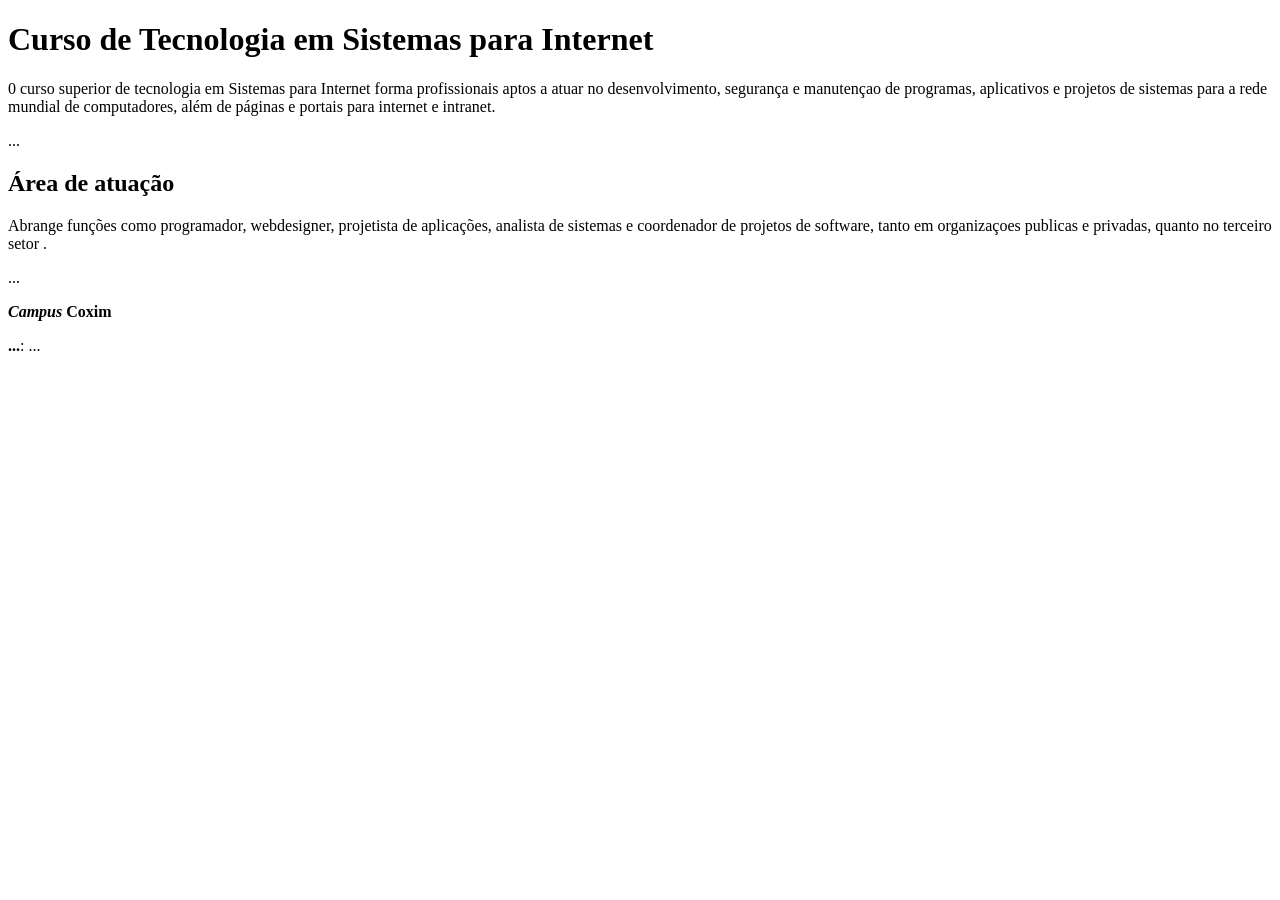
<file: ex02/index.html>
<!DOCTYPE html>
<html lang="en">
<head>
    <meta charset="UTF-8">
    <meta name="viewport" content="width=device-width, initial-scale=1.0">
    <title>Document</title>
</head>
<body>
    <h1>Curso de Tecnologia em Sistemas para Internet</h1>
    <p>0 curso superior de tecnologia em Sistemas para Internet forma profissionais aptos a atuar no desenvolvimento, segurança e manutençao de programas, aplicativos e projetos de sistemas para a rede mundial de computadores, além de páginas e portais para internet e intranet. </p>
    <p> ...</p>

    <h2>Área de atuação</h2>
    <p>Abrange funções como programador, webdesigner, projetista de aplicações, analista de sistemas e coordenador de projetos de software, tanto em organizaçoes publicas e privadas, quanto no terceiro setor .</p>

<p> ...</p>
<p><strong><em>Campus</em> Coxim</strong></p>
<p><strong> ...</strong>: ...</p>

</body>
</html>
</file>
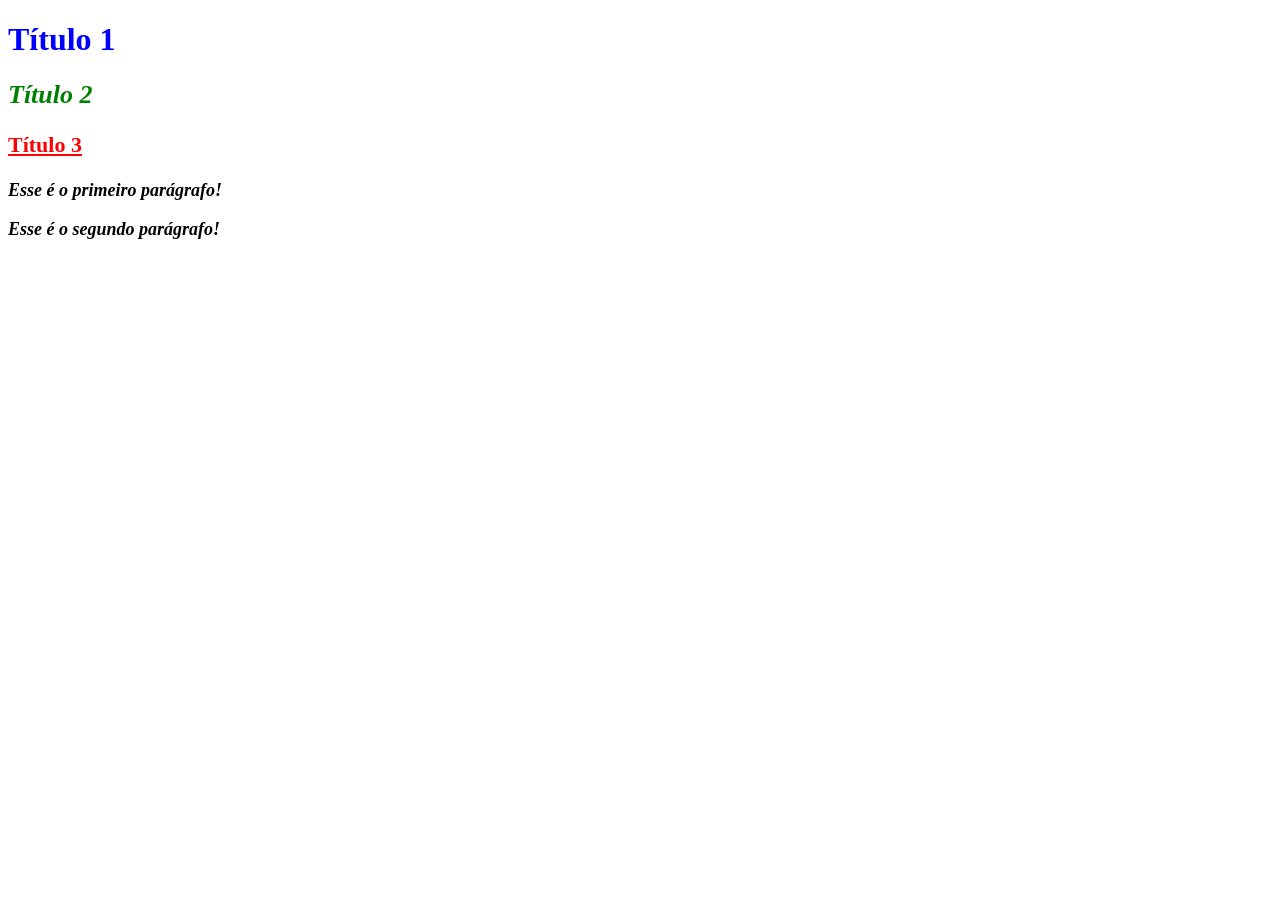
<file: ex03/index.html>
<!DOCTYPE html>
<html lang="en">
<head>
    <meta charset="UTF-8">
    <meta name="viewport" content="width=device-width, initial-scale=1.0">
    <title>Document</title>
    <link rel="stylesheet" href="./styles.css">
</head>
<body>
    <h1>Título 1</h1>
		<h2>Título 2</h2>
		<h3>Título 3</h3>
		<p>Esse é o primeiro parágrafo!</p>
		<p>Esse é o segundo parágrafo!</p>
</body>
</html>
</file>
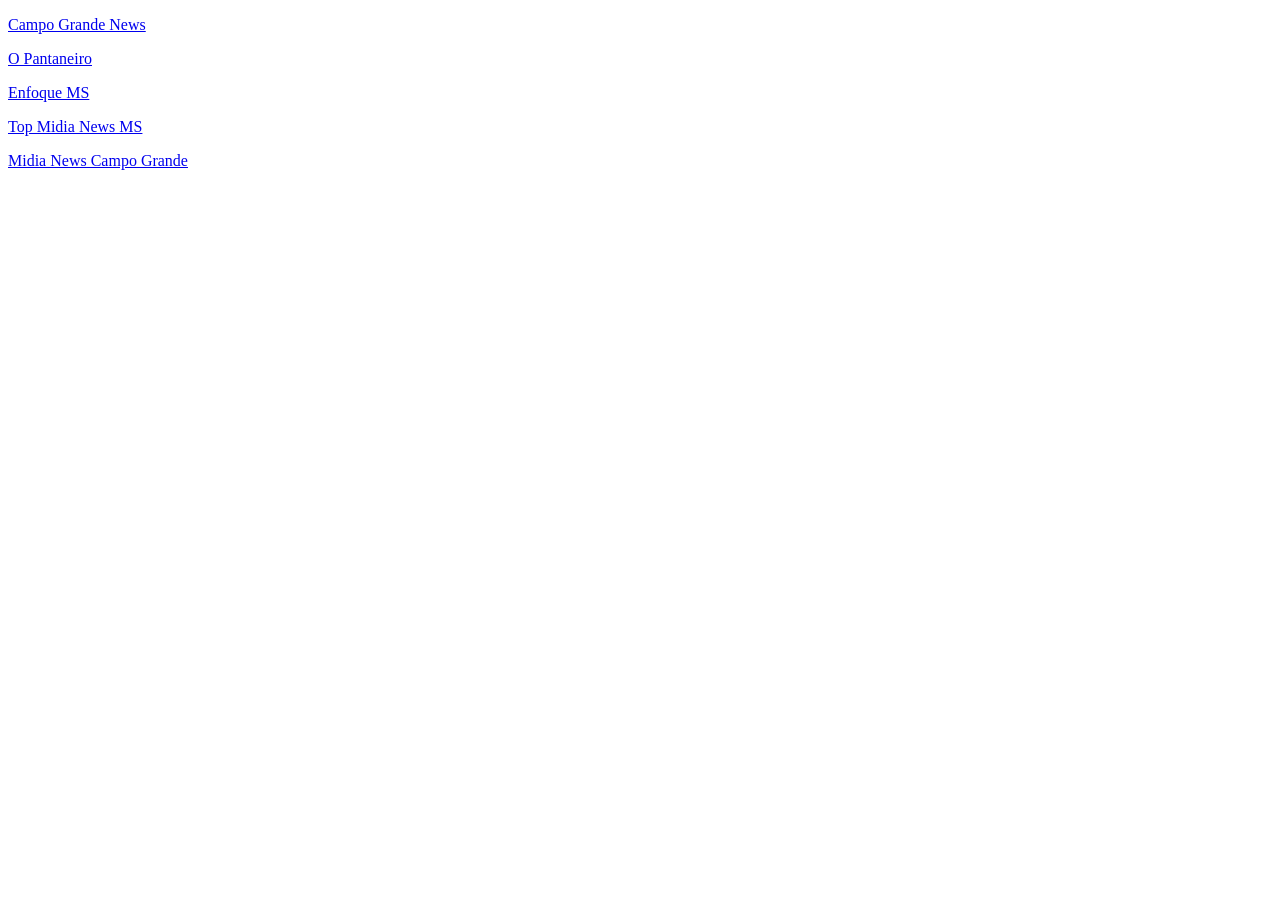
<file: ex04/index.html>
<!DOCTYPE html>
<html lang="en">
<head>
    <meta charset="UTF-8">
    <meta name="viewport" content="width=device-width, initial-scale=1.0">
    <title>Document</title>
</head>
<body>
    <p>
        <a href="https://www.campograndenews.com.br/" target="_blank"> Campo Grande News </a>
    </p>
    <p>
        <a href="http://antigo.opantaneiro.com.br/" target="_blank"> O Pantaneiro </a>
    </p>
    <p>
        <a href="https://www.enfoquems.com.br/" target="_blank"> Enfoque MS </a>
    </p>
    <p>
        <a href="https://www.topmidianews.com.br/ultimas-noticias/" target="_blank"> Top Midia News MS </a>
    </p>
    <p>
        <a href="https://midianewscampogrande.com.br/index.php/campo-grande/" target="_blank"> Midia News Campo Grande </a>
    </p>
</body>
</html>
</file>
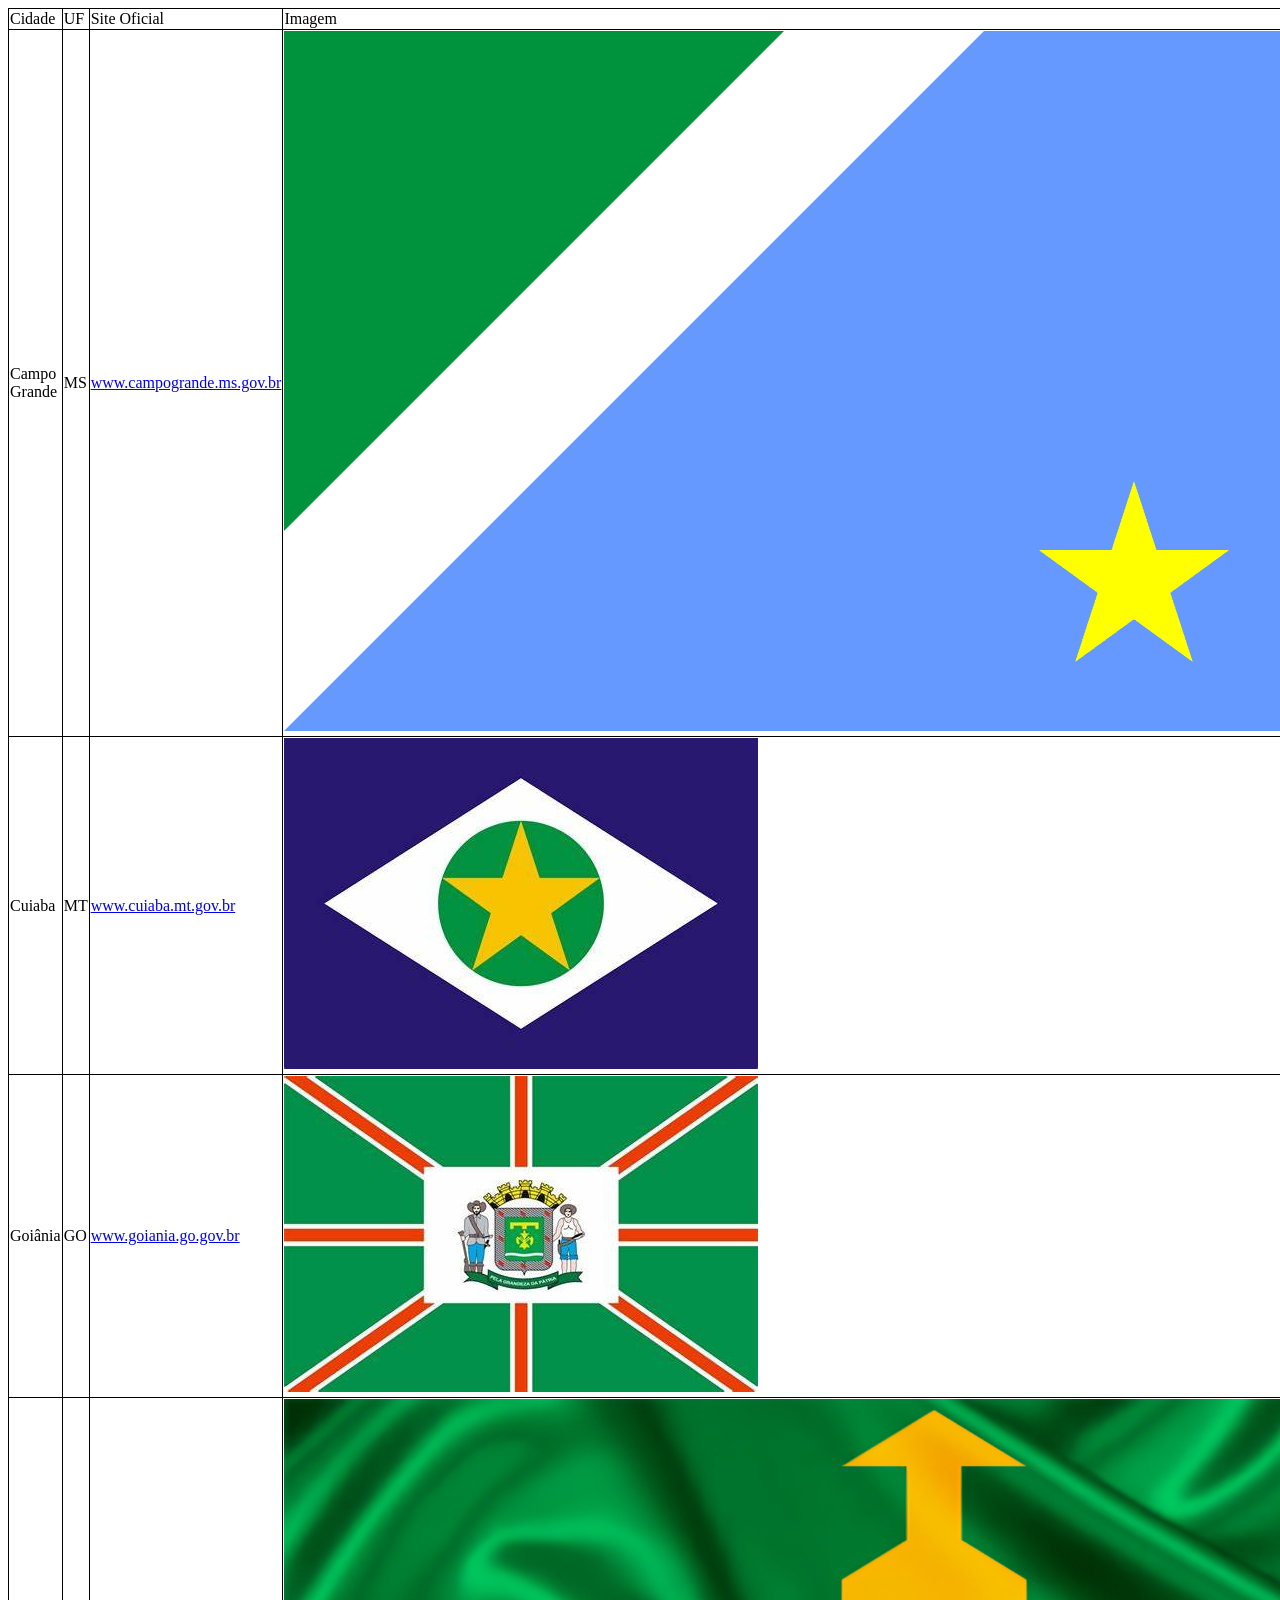
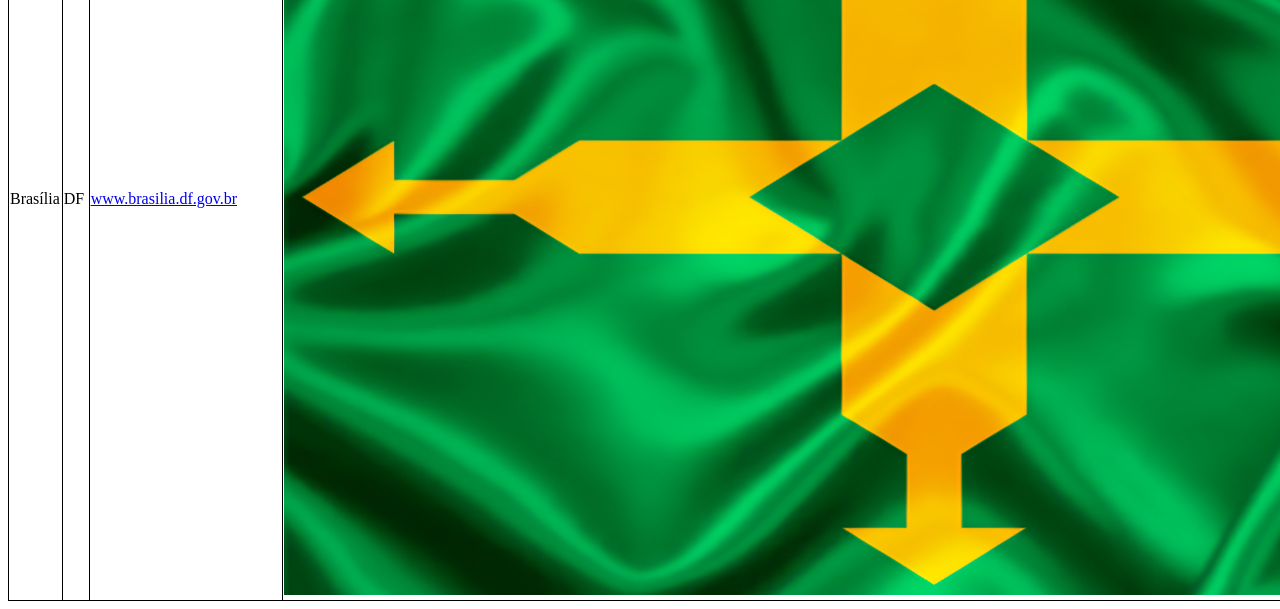
<file: ex05/index.html>
<!DOCTYPE html>
<html lang="en">
<head>
    <meta charset="UTF-8">
    <meta name="viewport" content="width=device-width, initial-scale=1.0">
    <title>Document</title>
    <link rel="stylesheet" href="./styles.css">
</head>
<body>
    <table>
        <thead>
            <tr>
                <td>Cidade</td>
                <td>UF</td>
                <td>Site Oficial</td>
                <td>Imagem</td>
            </tr>
        </thead>
        <tbody>
            <tr>
                <td>Campo Grande</td>
                <td>MS</td>
                <td>
                    <a href="https://www.campogrande.ms.gov.br/">
                    www.campogrande.ms.gov.br
                    </a>
                </td>
                <td><img src="./MS.png" alt="MS">
                </td>
            </tr>
            <tr>
                <td>Cuiaba</td>
                <td>MT</td>
                <td>
                    <a href="https://www.cuiaba.mt.gov.br/">
                    www.cuiaba.mt.gov.br
                    </a>
                    <td><img src="./MT.jpg" alt="MT"></td>
                </td>
            </tr>
            <tr>
                <td>Goiânia</td>
                <td>GO</td>
                <td>
                    <a href="https://www.goiania.go.gov.br/">
                    www.goiania.go.gov.br
                    </a>
                </td>
                <td><img src="./GO.jpg" alt="GO"></td>
            </tr>
            <tr>
                <td>Brasília</td>
                <td>DF</td>
                <td>
                    <a href="https://www.brasilia.df.gov.br/">
                    www.brasilia.df.gov.br
                    </a>
                </td>
                <td><img src="./DF.png" alt="DF"></td>
            </tr>

        </tbody>
    </table>
</body>
</html>
</file>
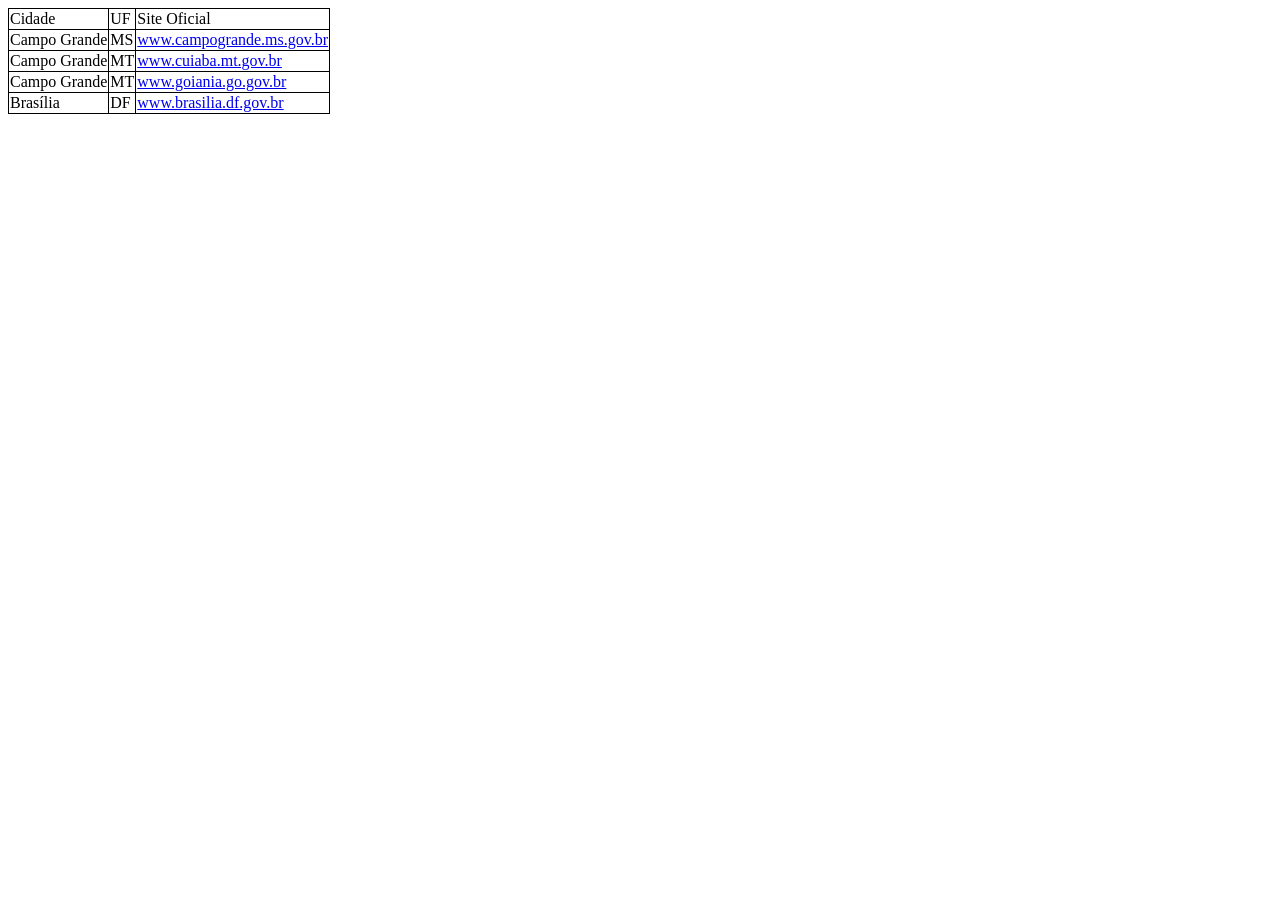
<file: ex06/index.html>
<!DOCTYPE html>
<html lang="en">
<head>
    <meta charset="UTF-8">
    <meta name="viewport" content="width=device-width, initial-scale=1.0">
    <title>Document</title>
    <link rel="stylesheet" href="./styles.css">
</head>
<body>
    <table>
        <thead>
            <tr>
                <td>Cidade</td>
                <td>UF</td>
                <td>Site Oficial</td>
            </tr>
        </thead>
        <tbody>
            <tr>
                <td>Campo Grande</td>
                <td>MS</td>
                <td>
                    <a href="https://www.campogrande.ms.gov.br/">
                        www.campogrande.ms.gov.br
                    </a>
                </td>
            </tr>
            <tr>
                <td>Campo Grande</td>
                <td>MT</td>
                <td>
                    <a href="https://www.cuiaba.mt.gov.br/">
                        www.cuiaba.mt.gov.br
                    </a>
                </td>
            </tr>
            <tr>
                <td>Campo Grande</td>
                <td>MT</td>
                <td>
                    <a href="https://www.goiania.go.gov.br/">
                        www.goiania.go.gov.br
                    </a>
                </td>
            </tr>
            <tr>
                <td>Brasília</td>
                <td>DF</td>
                <td>
                    <a href="https://www.brasilia.df.gov.br/">
                        www.brasilia.df.gov.br
                    </a>
                </td>
            </tr>

        </tbody>
    </table>
</body>
</html>
</file>
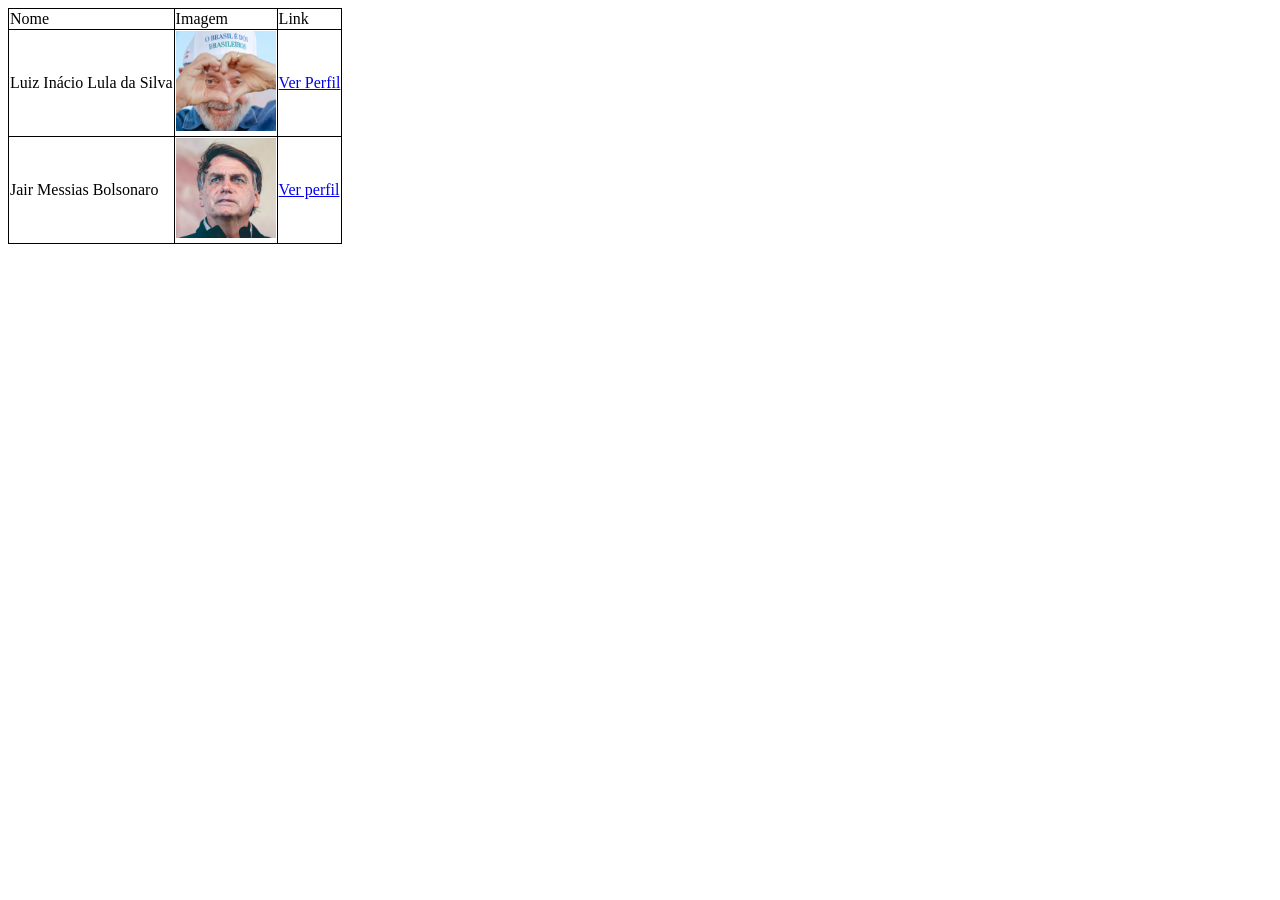
<file: ex07/index.html>
<!DOCTYPE html>
<html lang="en">
<head>
    <meta charset="UTF-8">
    <meta name="viewport" content="width=device-width, initial-scale=1.0">
    <title>Document</title>
    <link rel="stylesheet" href="./styles.css">
</head>
<body>
    <table>
        <thead>
            <tr>
                <td>Nome</td>
                <td>Imagem</td>
                <td>Link</td>
            </tr>
        </thead>
        <tbody>
            <tr>
                <td>Luiz Inácio Lula da Silva</td>
                <td><img src="./Lula.jpg" alt="Lula"></td>
                <td>
                    <a href="https://www.instagram.com/jairmessiasbolsonaro/">
                        Ver Perfil
                    </a>
                </td>
            </tr>
            <tr>
                <td>Jair Messias Bolsonaro</td>
                <td><img src="./bolsonaro.jpg" alt=""></td>
                <td>
                    <a href="https://www.instagram.com/lulaoficial/">
                        Ver perfil
                    </a>
                </td>
            </tr>

        </tbody>
    </table>
</body>
</html>
</file>
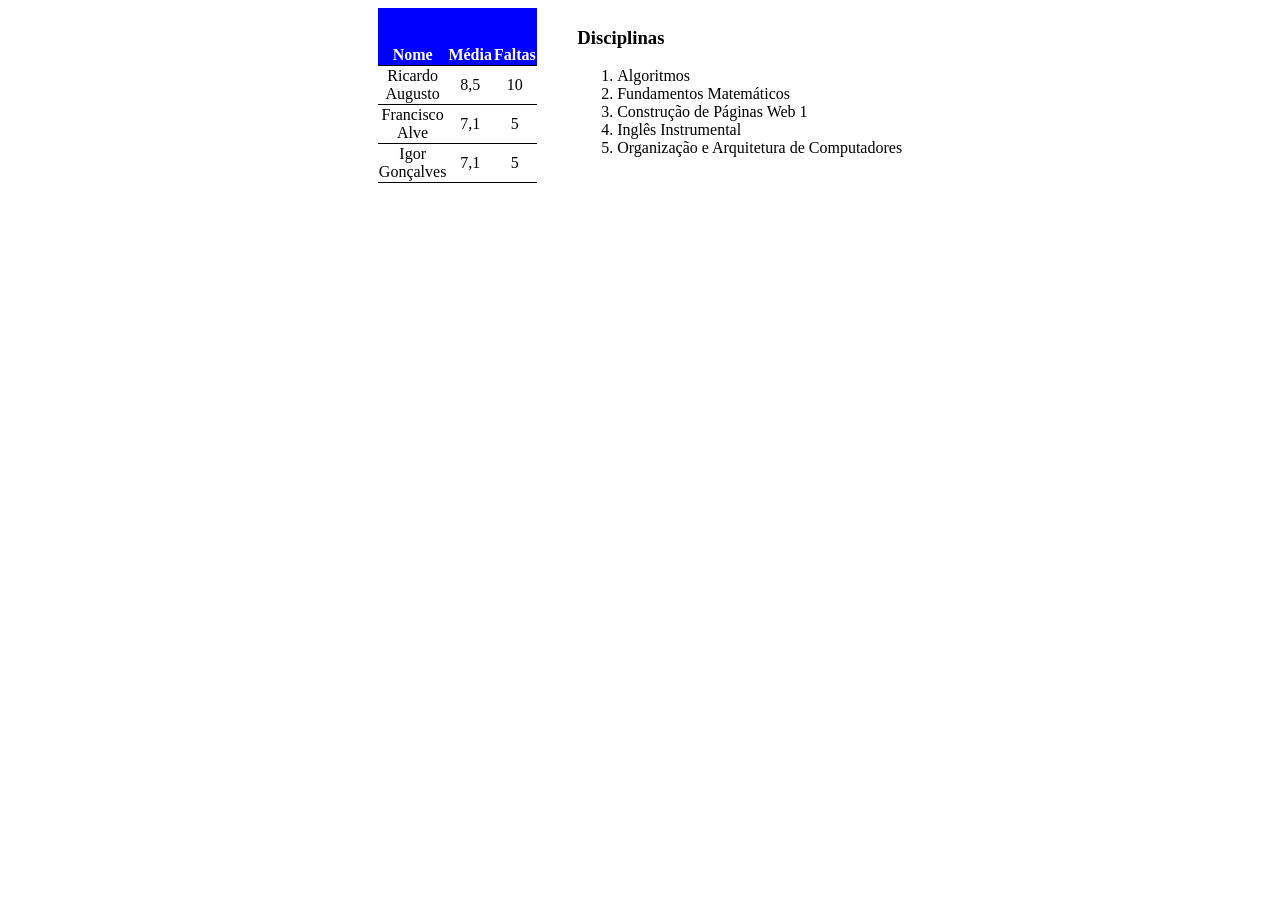
<file: ex08/index.html>
<!-- Crie uma página com a tabela do Slide 5.1. Teste as diferentes configurações da tabela mostrada no Slide.
Crie uma página com a lista ordenada de disciplinas do primeiro semestre do curso. -->

<!DOCTYPE html>
<html lang="en">
<head>
    <meta charset="UTF-8">
    <meta name="viewport" content="width=device-width, initial-scale=1.0">
    <title>Document</title>
    <link rel="stylesheet" href="./styles.css">
</head>
<body>
    <div class="container">  
        <div class="p">
            <table>
                <tr>
                    <th>Nome</th>
                    <th>Média</td>
                    <th>Faltas</td>
                </tr>
                <tr>
                    <td>Ricardo Augusto</td>
                    <td>8,5</td>
                    <td>10</td>
                </tr>
                <tr>
                    <td>Francisco Alve</td>
                    <td>7,1</td>
                    <td>5</td>
                </tr>
                <tr>
                    <td>Igor Gonçalves</td>
                    <td>7,1</td>
                    <td>5</td>
                </tr>
            </table>
        </div>
        <div class="d">
            <h3>Disciplinas</h3>
            <ol>
                <li>Algoritmos</li>
                <li>Fundamentos Matemáticos</li>
                <li>Construção de Páginas Web 1</li>
                <li>Inglês Instrumental</li>
                <li>Organização e Arquitetura de Computadores</li>
            </ol>
        </div>
    </div>
</body>
</html>
</file>
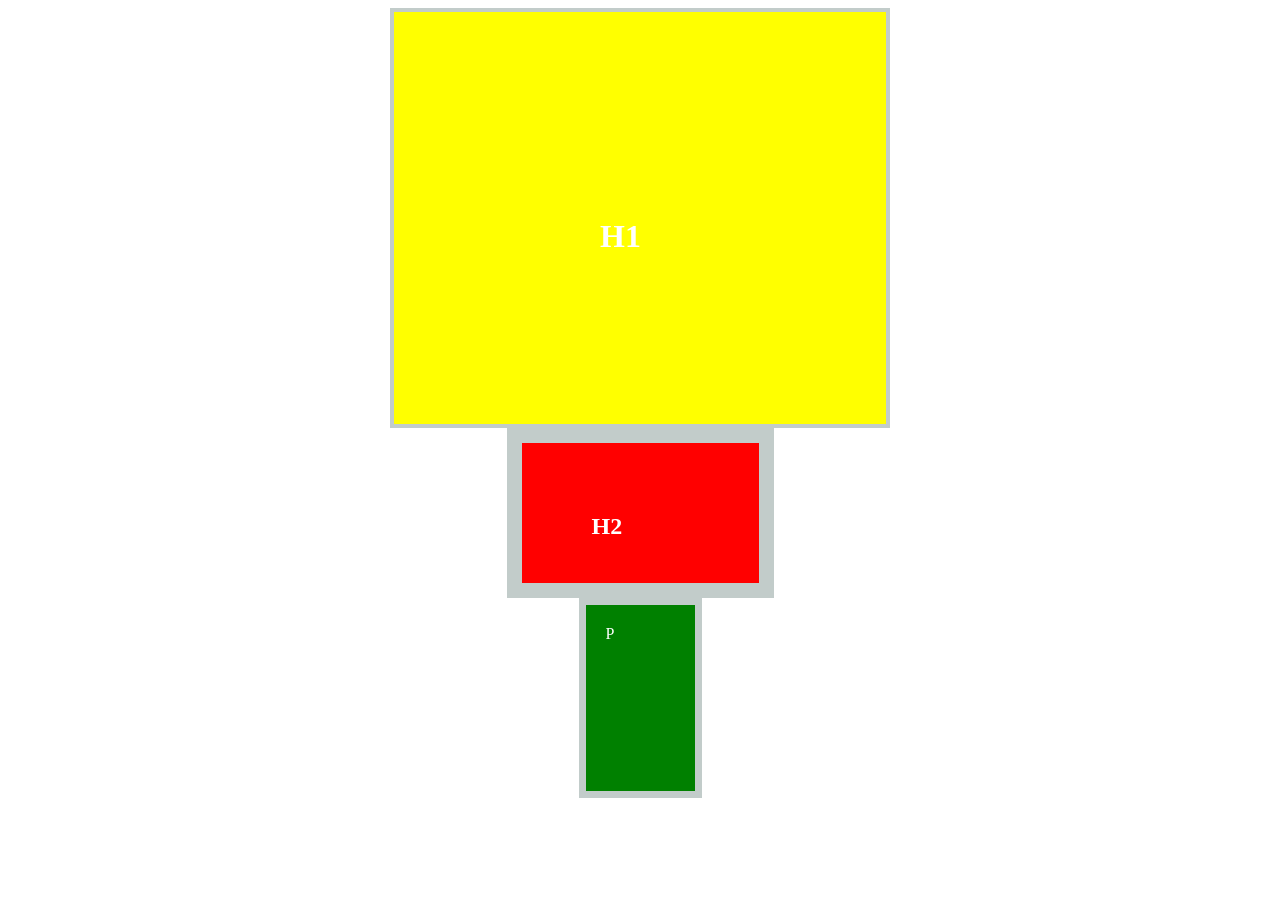
<file: ex09/index.html>
<!-- Crie uma página com uma tag h1, uma tag h2 e uma tag p.
Crie o CSS conforme o slides 6 para formatar cada uma destas tags. Cada tag deve ter diferentes tamanhos, bordas, cores de fundo, textos, margens e paddings. -->

<!DOCTYPE html>
<html lang="en">
<head>
    <meta charset="UTF-8">
    <meta name="viewport" content="width=device-width, initial-scale=1.0">
    <title>Document</title>
    <link rel="stylesheet" href="./styles.css">
</head>
<body>
    <h1>H1</h1>
    <h2>H2</h2>
    <p>P</p>
</body>
</html>
</file>
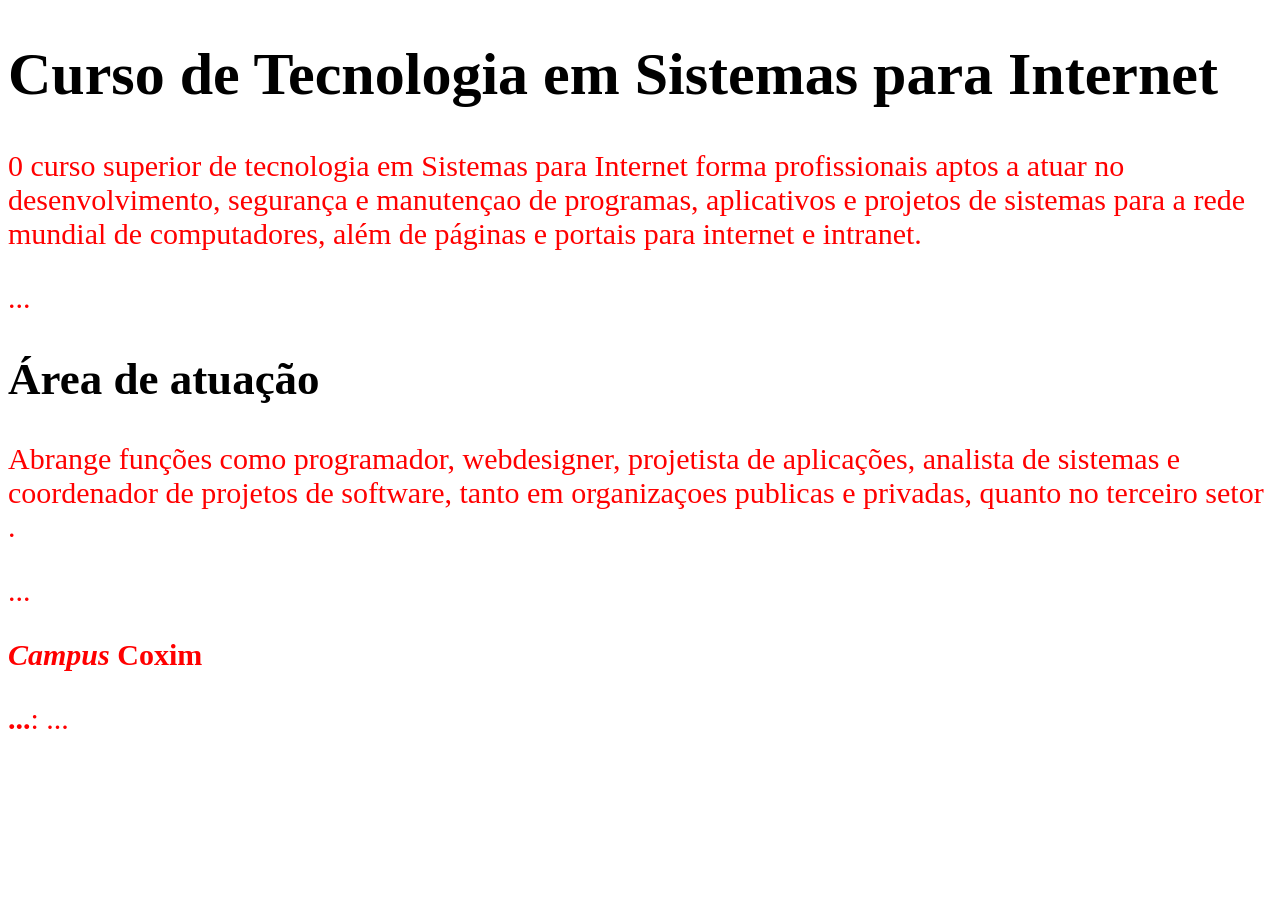
<file: slide03exemplo/index.html>
<!DOCTYPE html>
<html lang="en">
<head>
    <meta charset="UTF-8">
    <meta name="viewport" content="width=device-width, initial-scale=1.0">
    <title>Document</title>
    <link rel="stylesheet" href="./styles.css">
</head>
<body>
    <h1>
        Curso de Tecnologia em Sistemas para Internet
    </h1>
    <p> 0 curso superior de tecnologia em Sistemas para Internet forma profissionais aptos a atuar no desenvolvimento, segurança e manutençao de programas, aplicativos e projetos de sistemas para a rede mundial de computadores, além de páginas e portais para internet e intranet. 
    </p>

    <p> ...</p>

    <h2>Área de atuação</h2>
    
    <p>Abrange funções como programador, webdesigner, projetista de aplicações, analista de sistemas e coordenador de projetos de software, tanto em organizaçoes publicas e privadas, quanto no terceiro setor .
    </p>

    <p> ...</p>
    <p><strong><em>Campus</em> Coxim</strong></p>
    <p><strong> ...</strong>: ...</p>
</body>
</html>
</file>
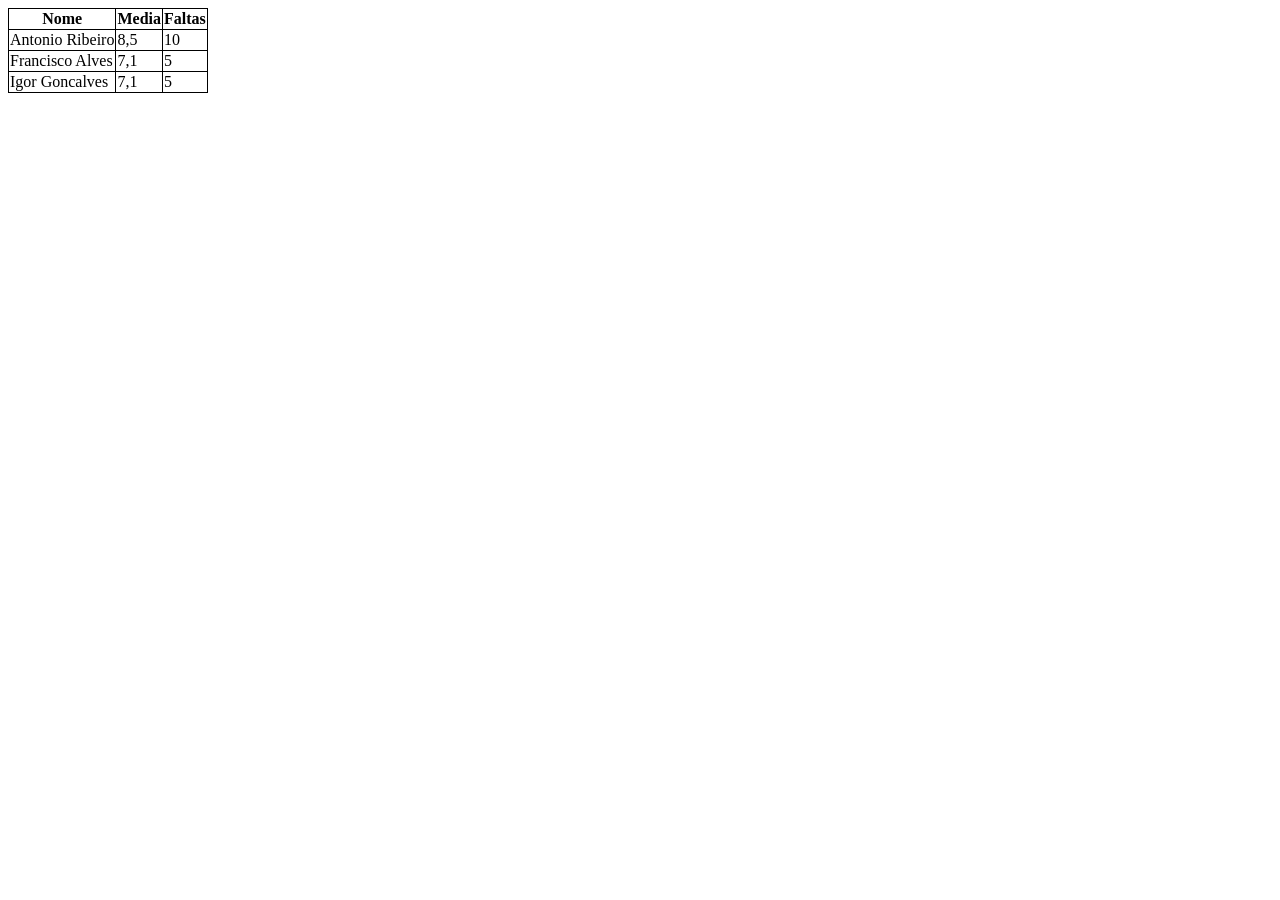
<file: slide05exemplo/index.html>
<!DOCTYPE html>
<html lang="en">
<head>
    <meta charset="UTF-8">
    <meta name="viewport" content="width=device-width, initial-scale=1.0">
    <title>Document</title>
    <link rel="stylesheet" href="./styles.css">
</head>
<body>
    <table>
        <tr> <!--row-->
            <th>Nome</th> <!--header-->
            <th>Media</th>
            <th>Faltas</th>
        </tr>
        <tr>
            <td>Antonio Ribeiro</td> <!--data-->
            <td>8,5</td>
            <td>10</td>
        </tr>
        <tr>
            <td>Francisco Alves</td>
            <td>7,1 </td>
            <td>5</td>
        </tr>
        <tr>
            <td>Igor Goncalves</td>
            <td>7,1</td>
            <td>5</td>
        </tr>
    </table>
</body>
</html>
</file>
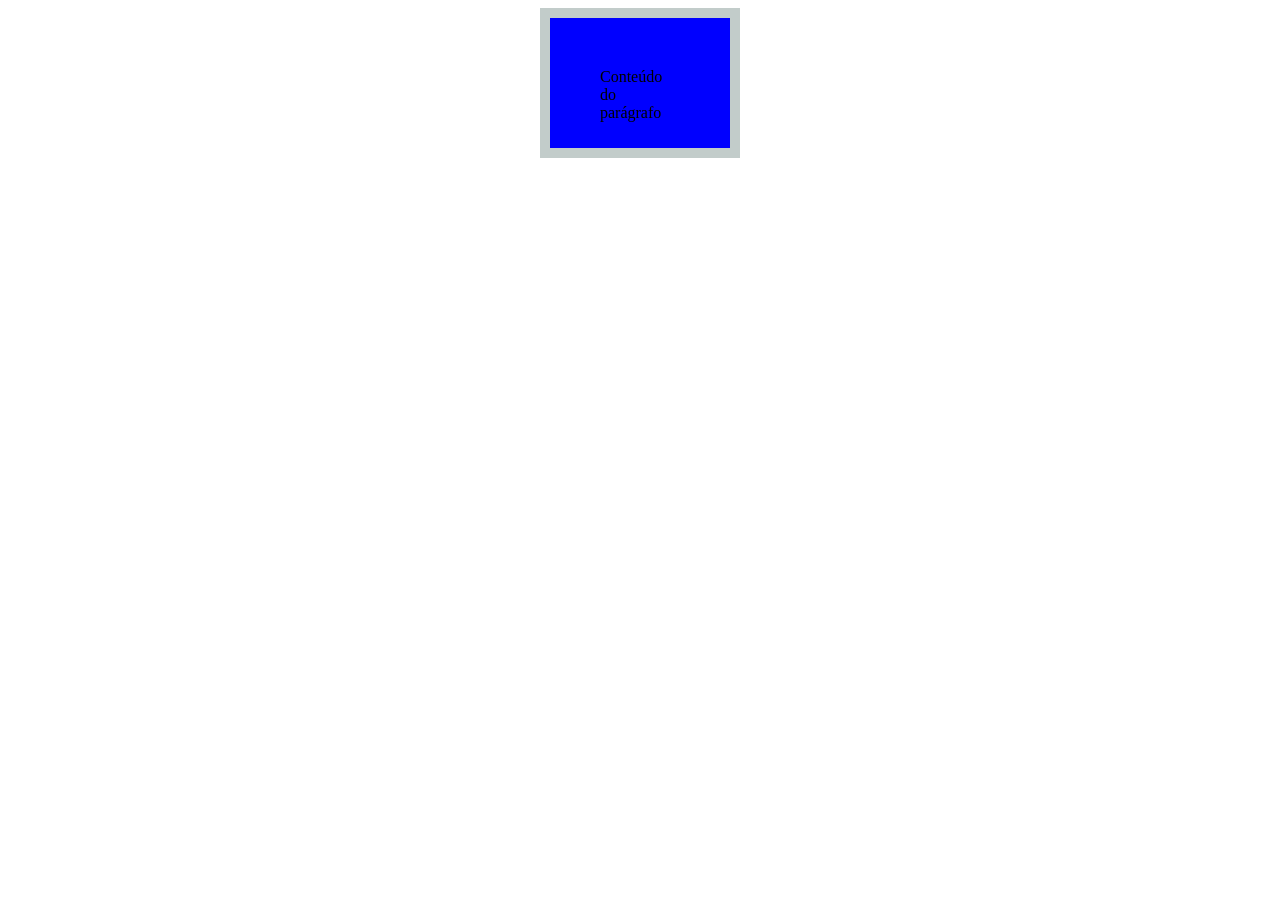
<file: slide06exemplo/index.html>
<!DOCTYPE html>
<html lang="en">
<head>
    <meta charset="UTF-8">
    <meta name="viewport" content="width=device-width, initial-scale=1.0">
    <title>Document</title>
    <link rel="stylesheet" href="./styles.css">
</head>
<body>
    <p>Conteúdo do parágrafo</p>
</body>
</html>
</file>
<file: ex03/styles.css>
h1 {
    color: blue;
    font-size: 32px;
    font-weight: bold;
}
h2 {
    color: green;
    font-size: 26px;
    font-style: italic;
}
h3 {
    color: red;
    font-size: 22px;
    text-decoration: underline;
}
p {
    color: black;
    font-size: 18px;
    font-weight: bold;
    font-style: italic;
}
</file>
<file: ex05/styles.css>
table, th, tr, td {
    border: 1px solid black;
    border-collapse: collapse;
}
</file>
<file: ex06/styles.css>
table, th, tr, td{
    border: 1px solid black;
    border-collapse: collapse;
}
</file>
<file: ex07/styles.css>
table, th, tr, td{
    border: 1px solid black;
    border-collapse: collapse;
}

img{
    width: 100px;
}
</file>
<file: ex08/styles.css>
table {
    border-collapse: collapse;
    width: 65%;
}

th, td {
    border-bottom: 1px solid black; 
    text-align: center; /* left, right, center, justify */
}

th {
    height: 55px;
    background-color: blue;
    color: white;
    vertical-align: bottom; /* top, middle, bottom */
}

.container{
    display: flex;
    flex-direction: row;
    justify-content: center;
}
</file>
<file: ex09/styles.css>
h1 {
    background-color: yellow;
    padding: 206px;
    margin: 87px;
    border: 4px solid #C2CCCA;
    width: 500px;
    height: 5px;
    box-sizing: border-box;
    margin: auto;
    color: white;
}

h2 {
    background-color: red;
    padding: 70px;
    margin: 100px;
    border: 15px solid #C2CCCA;
    width: 267px;
    height: 30px;
    box-sizing: border-box;
    margin: auto;
    color: white;
}

p {
    background-color: green;
    padding: 20px;
    margin: 30px;
    border: 7px solid #C2CCCA;
    width: 123px;
    height: 200px;
    box-sizing: border-box;
    margin: auto;
    color: white;
}
</file>
<file: slide03exemplo/styles.css>
body{
    font-size: 30px;
}
p{
    color: red;
}
h1{
    font-size: italic;
}
</file>
<file: slide05exemplo/styles.css>
table, tr, th, td{
    border: 1px solid black;
    border-collapse: collapse;
}
</file>
<file: slide06exemplo/styles.css>
p {
    background-color: blue;
    padding: 50px;
    margin: 50px;
    border: 10px solid #C2CCCA;
    width: 200px;
    height: 150px;
    box-sizing: border-box;
    margin: auto;
}
</file>
